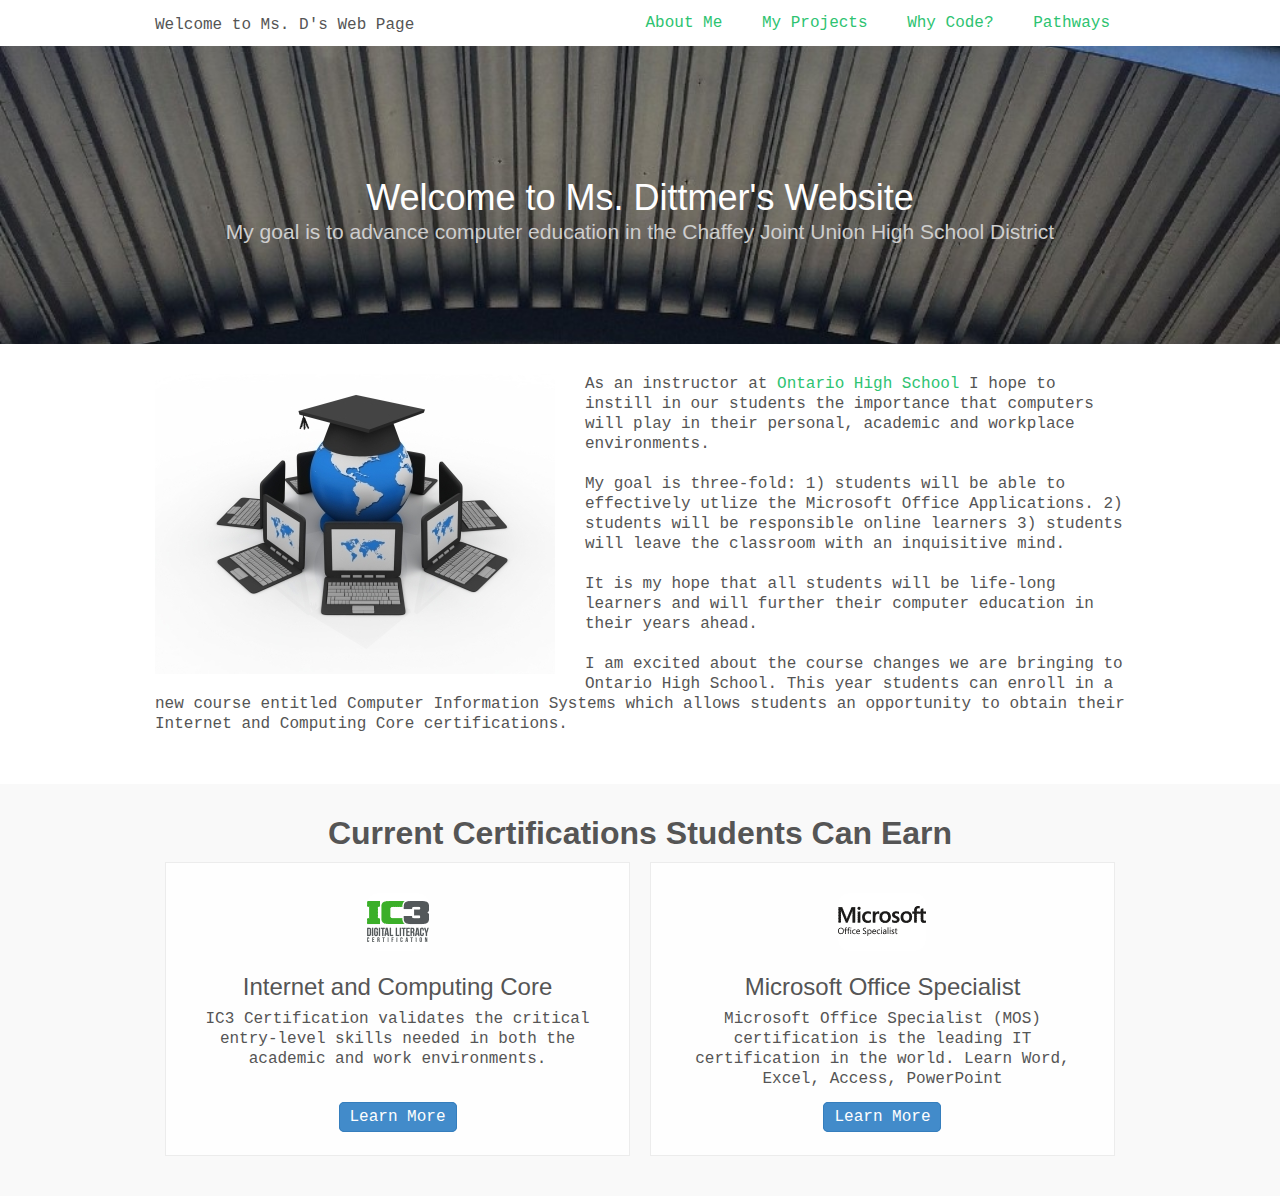
<file: index.html>
<!DOCTYPE html>
<html lang="en">
<head>
	<meta charset="UTF-8">
	<title>OHS Instructor-Coding Website</title>
	<link href="CSS/reset.css" rel="stylesheet">
	<link href="CSS/style.css" rel="stylesheet">
</head>
<body>
	<header>
		<div class="container clearfix">
			<p id="header-title">Welcome to Ms. D's Web Page</p>
			<ul id="header-nav">
				<li>
					<a href="#">About Me</a>
				</li>
				<li>
					<a href="#">My Projects</a>
				</li>
				<li>
					<a href="#">Why Code?</a>
				</li>
				<li>
					<a href="#">Pathways</a>
				</li>
			</ul>
		</div>
	</header>

	<section id="top">
		<h1><span class="skinny">Welcome to Ms. Dittmer's Website</span></h1>
		<h2>My goal is to advance computer education in the Chaffey Joint Union High School District</h2>
	</section>

	<section>


		<div class="container">
			<img id="ryan-image" src="images/computerimage.jpg" alt="Computers">
			<p>As an instructor at <a href="http://ohs-cjuhsd-ca.schoolloop.com" target="_blank">Ontario High 			School</a> I hope to instill in our students the importance that computers will play in their 			personal, academic and workplace environments. </p>

			<p>My goal is three-fold: 1) students will be able to effectively utlize the Microsoft 			Office Applications. 2) students will be responsible online learners 3) students will leave 			the classroom with an inquisitive mind.</p>

			<p>It is my hope that all students will be life-long learners and will further their computer 			education in their years ahead.</p>

			<p>I am excited about the course changes we are bringing to Ontario High School.  This year 			students can enroll in a new course entitled Computer Information Systems which allows students  			an opportunity to obtain their Internet and Computing Core certifications.</p>
		</div>
	</section>

	<section id="bottom">
		<div class="container">
			<h2>Current Certifications Students Can Earn</h2>
			<div class="row">	
				<div class="one-half">
					<img src="images/home-logo-IC3-1.gif" alt="IC3 Logo">
					<h3>Internet and Computing Core</h3>
					<p>IC3 Certification validates the critical entry-level skills needed in both the academic and work environments. </p>
					<a class="btn" href="http://www.certiport.com/Portal/desktopdefault.aspx?tabid=664&roleid=101   " target="_blank">Learn More</a>
				</div><!--
				--><div class="one-half">
					<img src="images/home-logo-mos-1.gif" alt="MOS Logo">
					<h3>Microsoft Office Specialist</h3>
					<p>Microsoft Office Specialist (MOS) certification is the leading IT certification in the world.  Learn Word, Excel, Access, PowerPoint</p>
					<a class="btn" href="http://www.certiport.com/Portal/desktopdefault t
.aspx?tabid=664&roleid=101" target="_blank">Learn More</a>
				</div>
			</div>
		</div>
	</section>
	
</body>
</html>
</file>
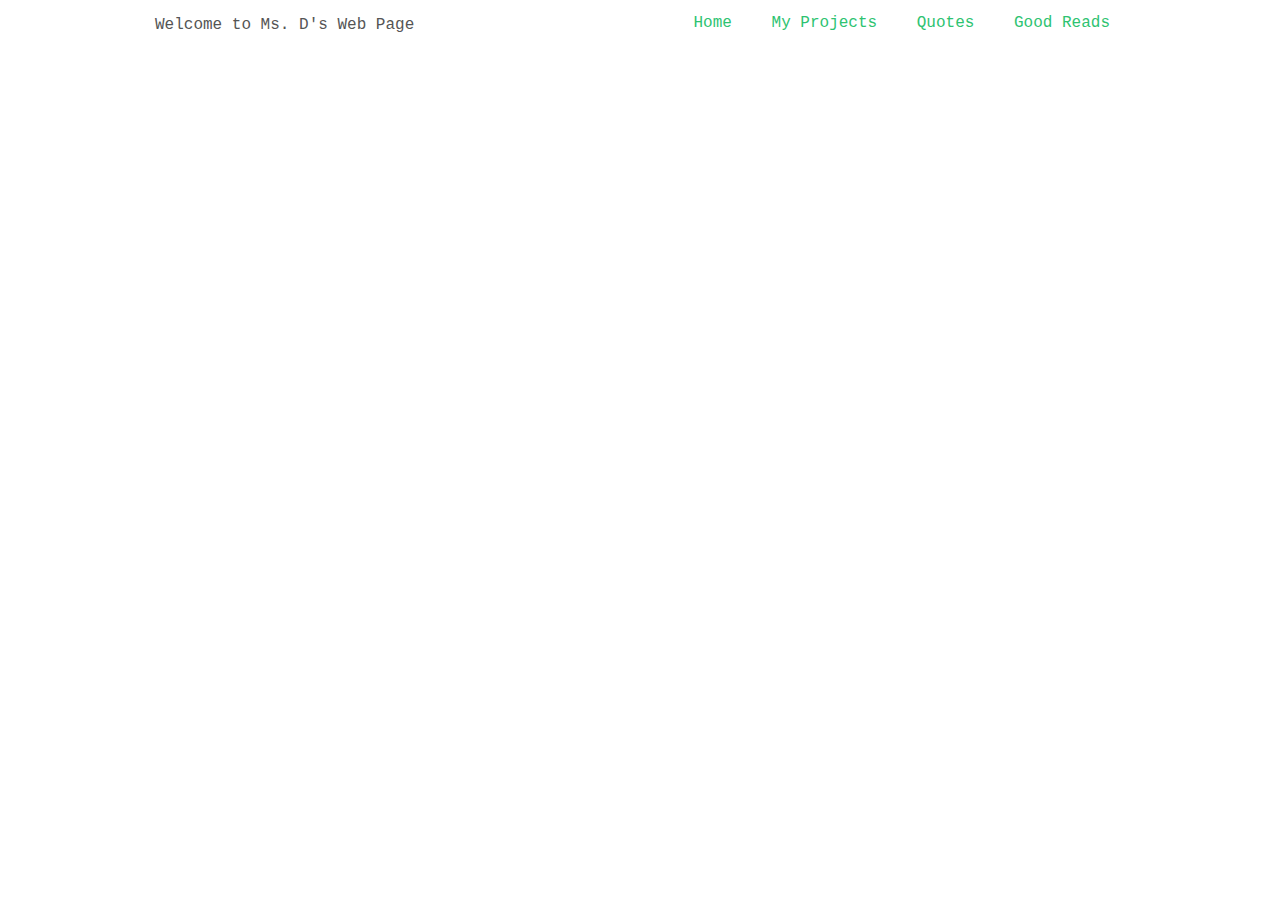
<file: projects.html>
<!DOCTYPE html>
<html lang="en">
<head>
    <meta charset="UTF-8">
    <title>Projects</title>
    <link href="CSS/reset.css" rel="stylesheet">
    <link href="CSS/style.css" rel="stylesheet">

</head>
<body>


    <header>
        <div class="container clearfix">
            <p id="header-title">Welcome to Ms. D's Web Page</p>
            <ul id="header-nav">
                <li>
                    <a href="#">Home</a>
                </li>
                <li>
                    <a href="#">My Projects</a>
                </li>
                <li>
                    <a href="#">Quotes</a>
                </li>
                <li>
                    <a href="#">Good Reads</a>
                </li>
            </ul>
        </div>
    </header>

</body>
</html>
</file>
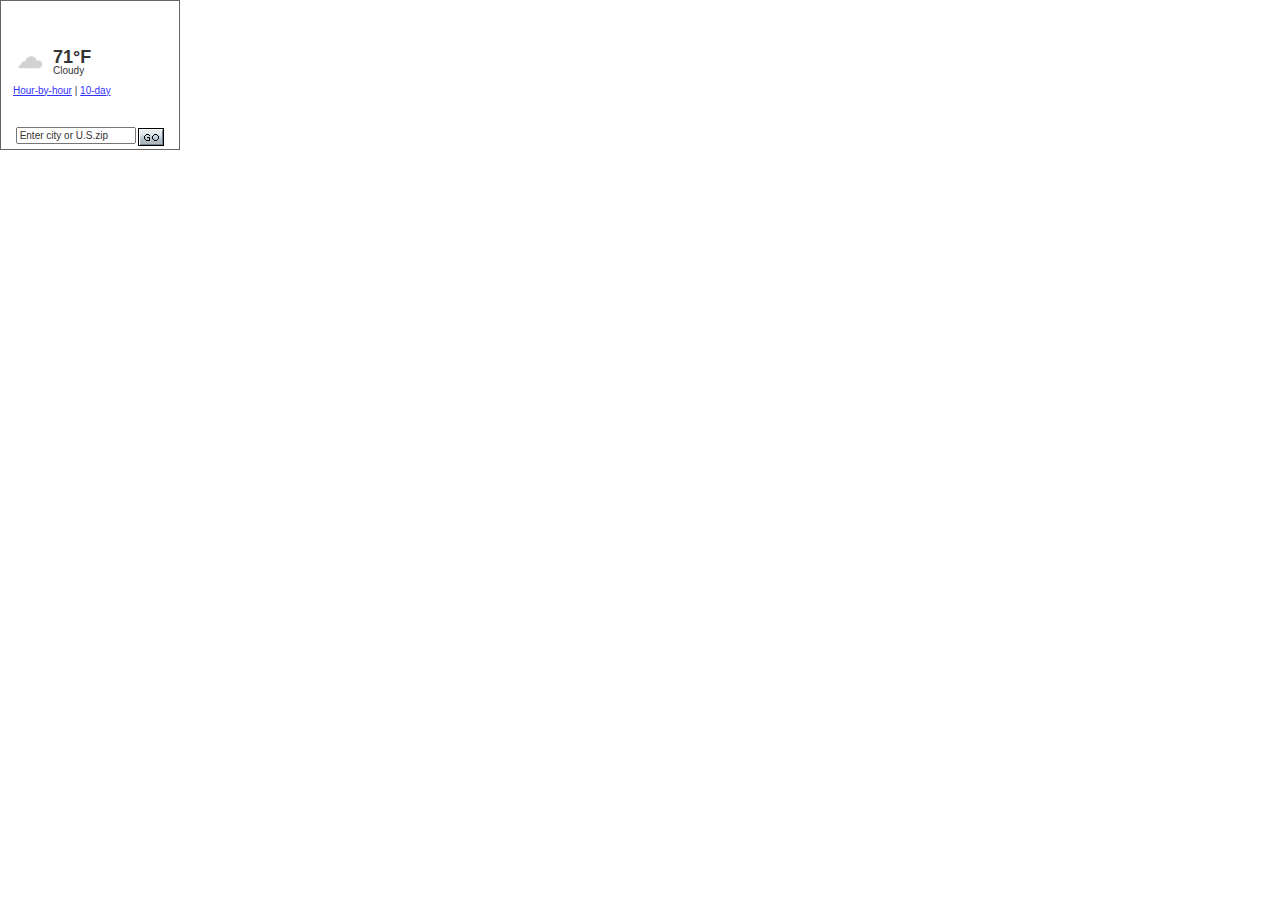
<file: images/ohslogo2_files/91762.html>
<!-- saved from url=(0238)http://wow.weather.com/weather/wow/rebuildmodule/91762?config=SZ=180x150*WX=FHW*LNK=SSNL*UNT=F*BGI=clouds*MAP=null|null*DN=cjuhsd-ca.schoolloop.com*TIER=0*PID=1274441681*MD5=354718bdcaed709f0a6e8d92e136c7c2&proto=http:&target=wx_module_29 -->
<html><head><meta http-equiv="Content-Type" content="text/html; charset=windows-1252"><style type="text/css">
table, tr, td, p, div {line-height:1em;font-size:11px;border:none;background:none;}
</style>
<link href="wow_iframe.css" type="text/css" rel="stylesheet" id="wx_wow_css">
     <script>  function homeLink (locid){  window.location = 'http://wowweb.weather.com/weather/local/'+locid;  }  var intImage = 2; var tabs = new Array();tabs[tabs.length] = 'tab1';tabs[tabs.length] = 'tab2'; function selectTab(tab) {for( index = 0; index < tabs.length; index++ ) { 	var img = document.getElementById(tabs[index]); 	if( (index + 1) == tab ) {		img.src = img.src.replace('Off', 'On');	} else {		img.src = img.src.replace('On', 'Off');	} if(tab==1) {    document.getElementById('tab4').style.border="#333333 solid";    document.getElementById('tab4').style.borderWidth="0px 0px 1px 0px";    document.getElementById('tab3').style.border="#CCCCCC solid";    document.getElementById('tab3').style.borderWidth="0px 0px 1px 0px";    if (document.getElementById) document.getElementById('maptab1').style.display = "block";    if (document.getElementById) document.getElementById('maptab2').style.display = "none"; } else if(tab==2) {    document.getElementById('tab4').style.border="#CCCCCC solid";    document.getElementById('tab4').style.borderWidth="0px 0px 1px 0px";    document.getElementById('tab3').style.border="#333333 solid";    document.getElementById('tab3').style.borderWidth="0px 0px 1px 0px";    if (document.getElementById) document.getElementById('maptab2').style.display = "block";    if (document.getElementById) document.getElementById('maptab1').style.display = "none"; }}} function doSearch(){ var wh = document.getElementById('wowzipcode').value; window.open("http://wowweb.weather.com/search/enhanced?what=Weather36HourBusinessTravelerCommand&config=SZ=180x150*WX=FHW*LNK=SSNL*UNT=F*BGI=clouds*MAP=null|null*DN=cjuhsd-ca.schoolloop.com*TIER=0*PID=1274441681*MD5=354718bdcaed709f0a6e8d92e136c7c2&par=WOWs0_1274441681&site=180x150&cm_ven=WOWs0&cm_cat=180x150&code=link&promo=searchbox&cm_ite=link&cm_pla=searchbox&where="+wh, "wownewwin"); return false;}  function hrefURL (url){  window.location = url;  }   </script> 
<script>
function addEvent(objObject, strEventName, fnHandler) {
       if (objObject.addEventListener)
       		objObject.addEventListener(strEventName, fnHandler, false);
       else if (objObject.attachEvent)
       		objObject.attachEvent("on" + strEventName, fnHandler);
}
</script>
     
    
    
      </head><body><div style="border:0px 0px 0px 0px;padding:0px 0px 0px 0px;margin: 0px 0px 0px 0px;position:relative; width:180px; height:150px;overflow:hidden;">
      <div id="wowoverlay"></div>
      <form name="searchform" action="http://wow.weather.com/weather/wow/rebuildmodule/91762?" onsubmit="return doSearch()">
      <table align="left" class="wowfill" bgcolor="#FFFFFF" cellpadding="0" cellspacing="0" style="background-image: url(http://imawow.weather.com/web/wow/180x150/clouds.jpg);background-repeat: no-repeat;background-position:top;border:#666666 solid; border-width:1px 1px 1px 1px;border-collapse: separate;" width="180" height="150">
       <tbody><tr>
    	<td height="25">
    	 <table align="left" cellpadding="0" cellspacing="0" border="0">
    	  <tbody><tr>
  	   <td height="25" valign="middle" align="left" style="padding: 0px 5px 0px 5px;"><a href="http://wowweb.weather.com/weather/local/91762?config=SZ=180x150*WX=FHW*LNK=SSNL*UNT=F*BGI=clouds*MAP=null|null*DN=cjuhsd-ca.schoolloop.com*TIER=0*PID=1274441681*MD5=354718bdcaed709f0a6e8d92e136c7c2&par=WOWs0_1274441681&site=180x150&cm_ven=WOWs0&cm_cat=180x150&code=link&promo=cityName&cm_ite=link&cm_pla=cityName" class="wowwhtLink10" style="font-family:Verdana;font-size:10px;font-weight:bold;color:#FFFFFF;text-decoration:underline;" target="wownewwin">Ontario, CA</a></td>
          </tr>
    	 </tbody></table>	
    	</td>
       </tr> 
       <tr>
        <td align="left" height="75" valign="top" style="padding: 0px 5px 0px 7px;"><!-- left side wx icon-->
         <table width="100%" height="10" border="0" cellpadding="0" cellspacing="0">
             
    	  <tbody><tr>
    	   <td valign="top"><img src="blank.gif" width="1" height="10" border="0"></td>
    	  </tr> 
    		 
    	 </tbody></table>	
    	 <table width="100%" height="60" border="0" cellpadding="0" cellspacing="0">
      	  <tbody><tr>
         <td width="31" valign="middle" style="padding: 0px 0px 0px 7px;"><a href="http://wowweb.weather.com/weather/local/91762?config=SZ=180x150*WX=FHW*LNK=SSNL*UNT=F*BGI=clouds*MAP=null|null*DN=cjuhsd-ca.schoolloop.com*TIER=0*PID=1274441681*MD5=354718bdcaed709f0a6e8d92e136c7c2&par=WOWs0_1274441681&site=180x150&cm_ven=WOWs0&cm_cat=180x150&code=cc&promo=cc-icon&cm_ite=cc&cm_pla=cc-icon" target="wownewwin"><img src="26.gif" width="31" height="31" border="0"></a></td>
           <td width="100%" valign="middle" style="padding: 0px 0px 0px 7px;">
       	   <div id="" style="cursor: pointer;">
            <table width="80" border="0" cellpadding="0" cellspacing="0">
             <tbody><tr>
  	      <td valign="top" class="wowhiTempSev"><a style="text-decoration:none;" href="http://wowweb.weather.com/weather/local/91762?config=SZ=180x150*WX=FHW*LNK=SSNL*UNT=F*BGI=clouds*MAP=null|null*DN=cjuhsd-ca.schoolloop.com*TIER=0*PID=1274441681*MD5=354718bdcaed709f0a6e8d92e136c7c2&par=WOWs0_1274441681&site=180x150&cm_ven=WOWs0&cm_cat=180x150&code=cc&promo=cc-text&cm_ite=cc&cm_pla=cc-text" target="wownewwin"><div class="wowtempText" style="font-family:Arial;font-size:18px;font-weight:bold;color:#333333;text-decoration:none;"><b>71�F</b></div><div class="wowwxPhraseSm" valign="top" align="left" style="font-family:Arial;font-size:10px;font-weight:normal;color:#333333;text-decoration:none;">Cloudy</div></a></td>
             </tr>
            </tbody></table>
    	    </div></td> 
    	  </tr>
    	  <tr>
           <td colspan="2" valign="top">
            <table border="0" cellpadding="0" cellspacing="0">
             <tbody><tr>
 	      <td valign="top" style="padding: 2px 0px 0px 5px;" class="wowwxLink10" align="left"><a href="http://wowweb.weather.com/weather/hourbyhour/91762?config=SZ=180x150*WX=FHW*LNK=SSNL*UNT=F*BGI=clouds*MAP=null|null*DN=cjuhsd-ca.schoolloop.com*TIER=0*PID=1274441681*MD5=354718bdcaed709f0a6e8d92e136c7c2&par=WOWs0_1274441681&site=180x150&cm_ven=WOWs0&cm_cat=180x150&code=link&promo=hrbyhr&cm_ite=link&cm_pla=hrbyhr" style="font-family:Arial;font-size:10px;font-weight:regular;color:#3333FF;text-decoration:underline;" target="wownewwin">Hour-by-hour</a><font color="#333333"> | </font><a href="http://wowweb.weather.com/weather/tenday/91762?config=SZ=180x150*WX=FHW*LNK=SSNL*UNT=F*BGI=clouds*MAP=null|null*DN=cjuhsd-ca.schoolloop.com*TIER=0*PID=1274441681*MD5=354718bdcaed709f0a6e8d92e136c7c2&par=WOWs0_1274441681&site=180x150&cm_ven=WOWs0&cm_cat=180x150&code=link&promo=10day&cm_ite=link&cm_pla=10day" style="font-family:Arial;font-size:10px;font-weight:regular;color:#3333FF;text-decoration:underline;" target="wownewwin">10-day</a></td>
             </tr>
            </tbody></table>
           </td>
          </tr>   
         </tbody></table>
        </td>	
       </tr>
       <tr>
        <td height="25" align="center" valign="middle" style="padding: 5px 0px 0px 0px;"><input type="TEXT" style="width:120px;" id="wowzipcode" value="Enter city or U.S.zip" class="wowwxFade" onfocus="this.value=&#39;&#39;">&nbsp;<input type="IMAGE" src="go_search.gif" width="26" height="18" border="0" align="ABSMIDDLE" alt="GO" onclick="return doSearch()">
        	
        <div style="background-image: url(http://x.weather.com/wow/17?cb=0.06883537704219944&amp;config=SZ=180x150*WX=FHW*LNK=SSNL*UNT=F*BGI=clouds*MAP=null|null*DN=cjuhsd-ca.schoolloop.com*TIER=0*PID=1274441681*MD5=354718bdcaed709f0a6e8d92e136c7c2&amp;TIER=0);background-repeat: no-repeat;"></div>
        </td>
       </tr>
      </tbody></table></form>
   <div style="position: absolute;left:128px;top:79px;width: 52px; height:44px;cursor:pointer;oveflow:hidden;"><a href="http://wowweb.weather.com/?config=SZ=180x150*WX=FHW*LNK=SSNL*UNT=F*BGI=clouds*MAP=null|null*DN=cjuhsd-ca.schoolloop.com*TIER=0*PID=1274441681*MD5=354718bdcaed709f0a6e8d92e136c7c2&par=WOWs0_1274441681&site=180x150&cm_ven=WOWs0&cm_cat=180x150&code=brand&promo=logo&cm_ite=brand&cm_pla=logo" target="wownewwin"><img src="BabyinvisBtn.gif" width="52" height="44" border="0"></a></div>
      </div>
        
    
</body></html>
</file>
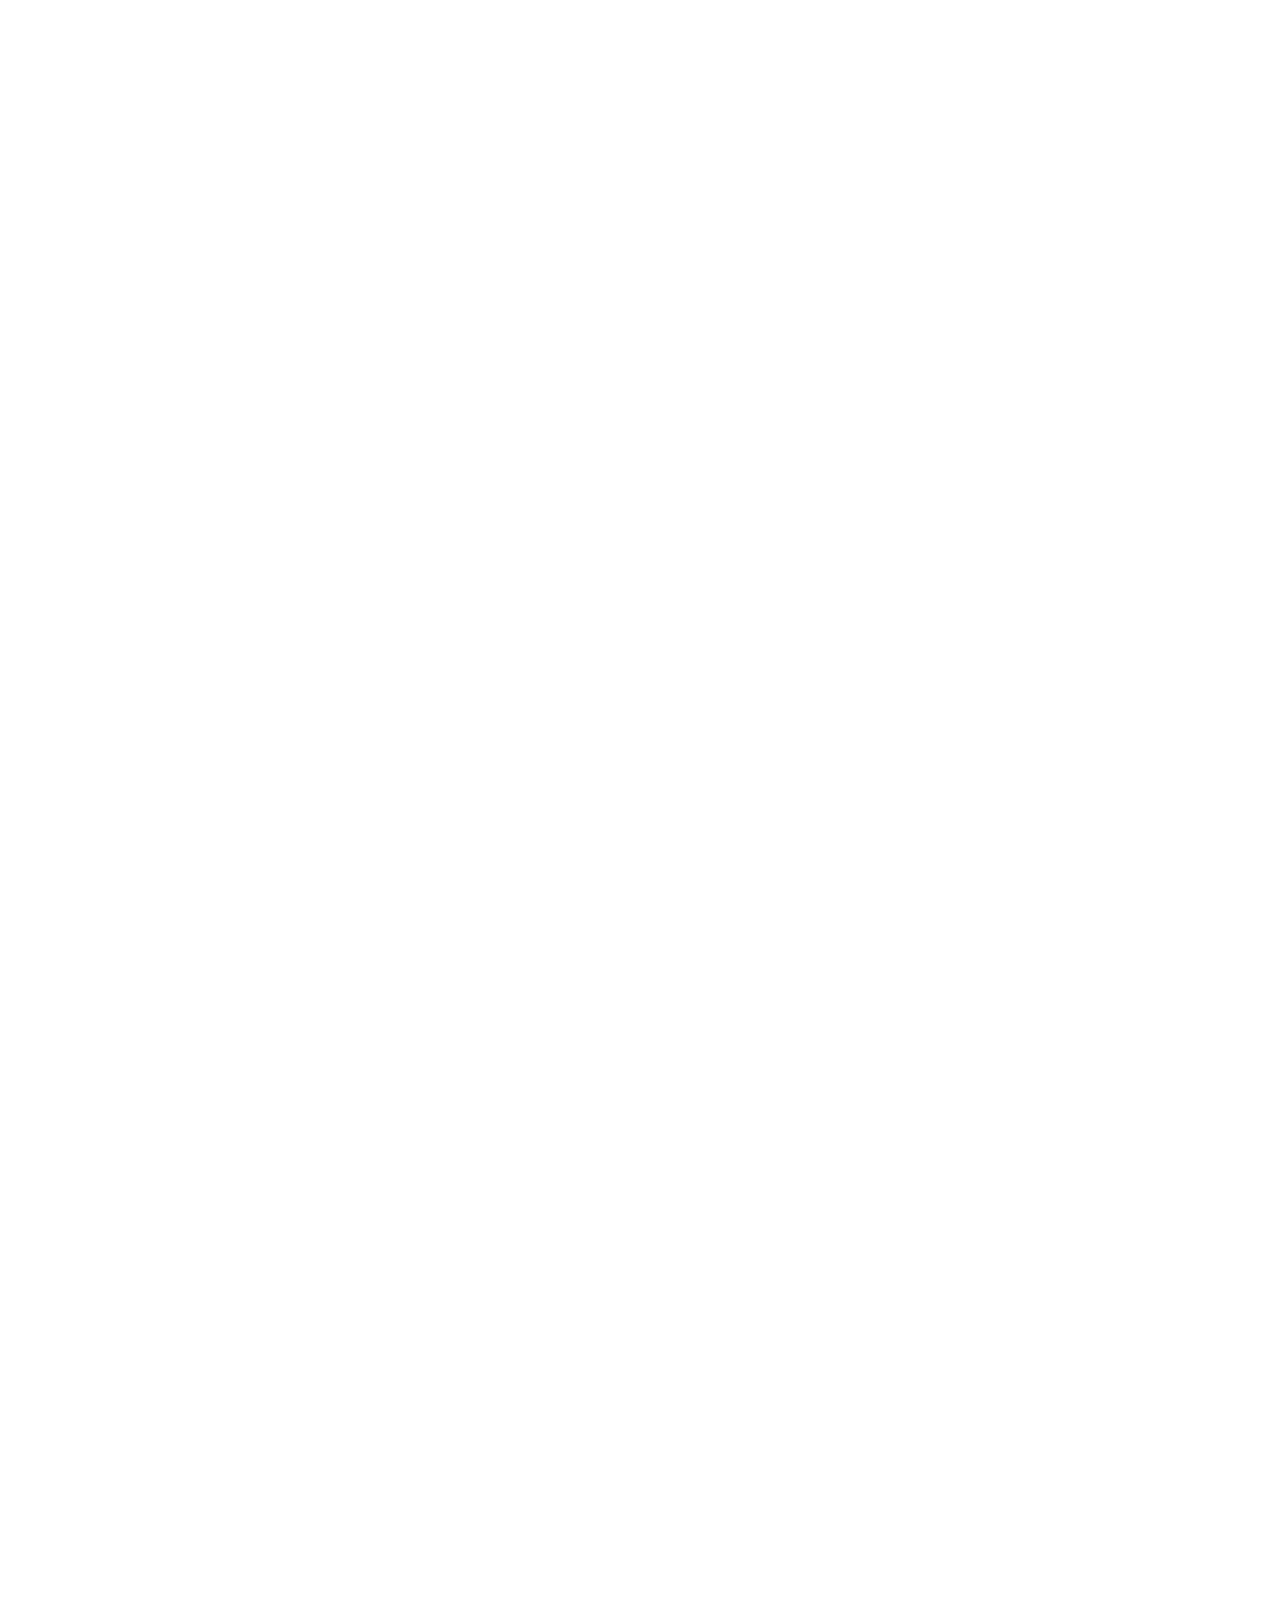
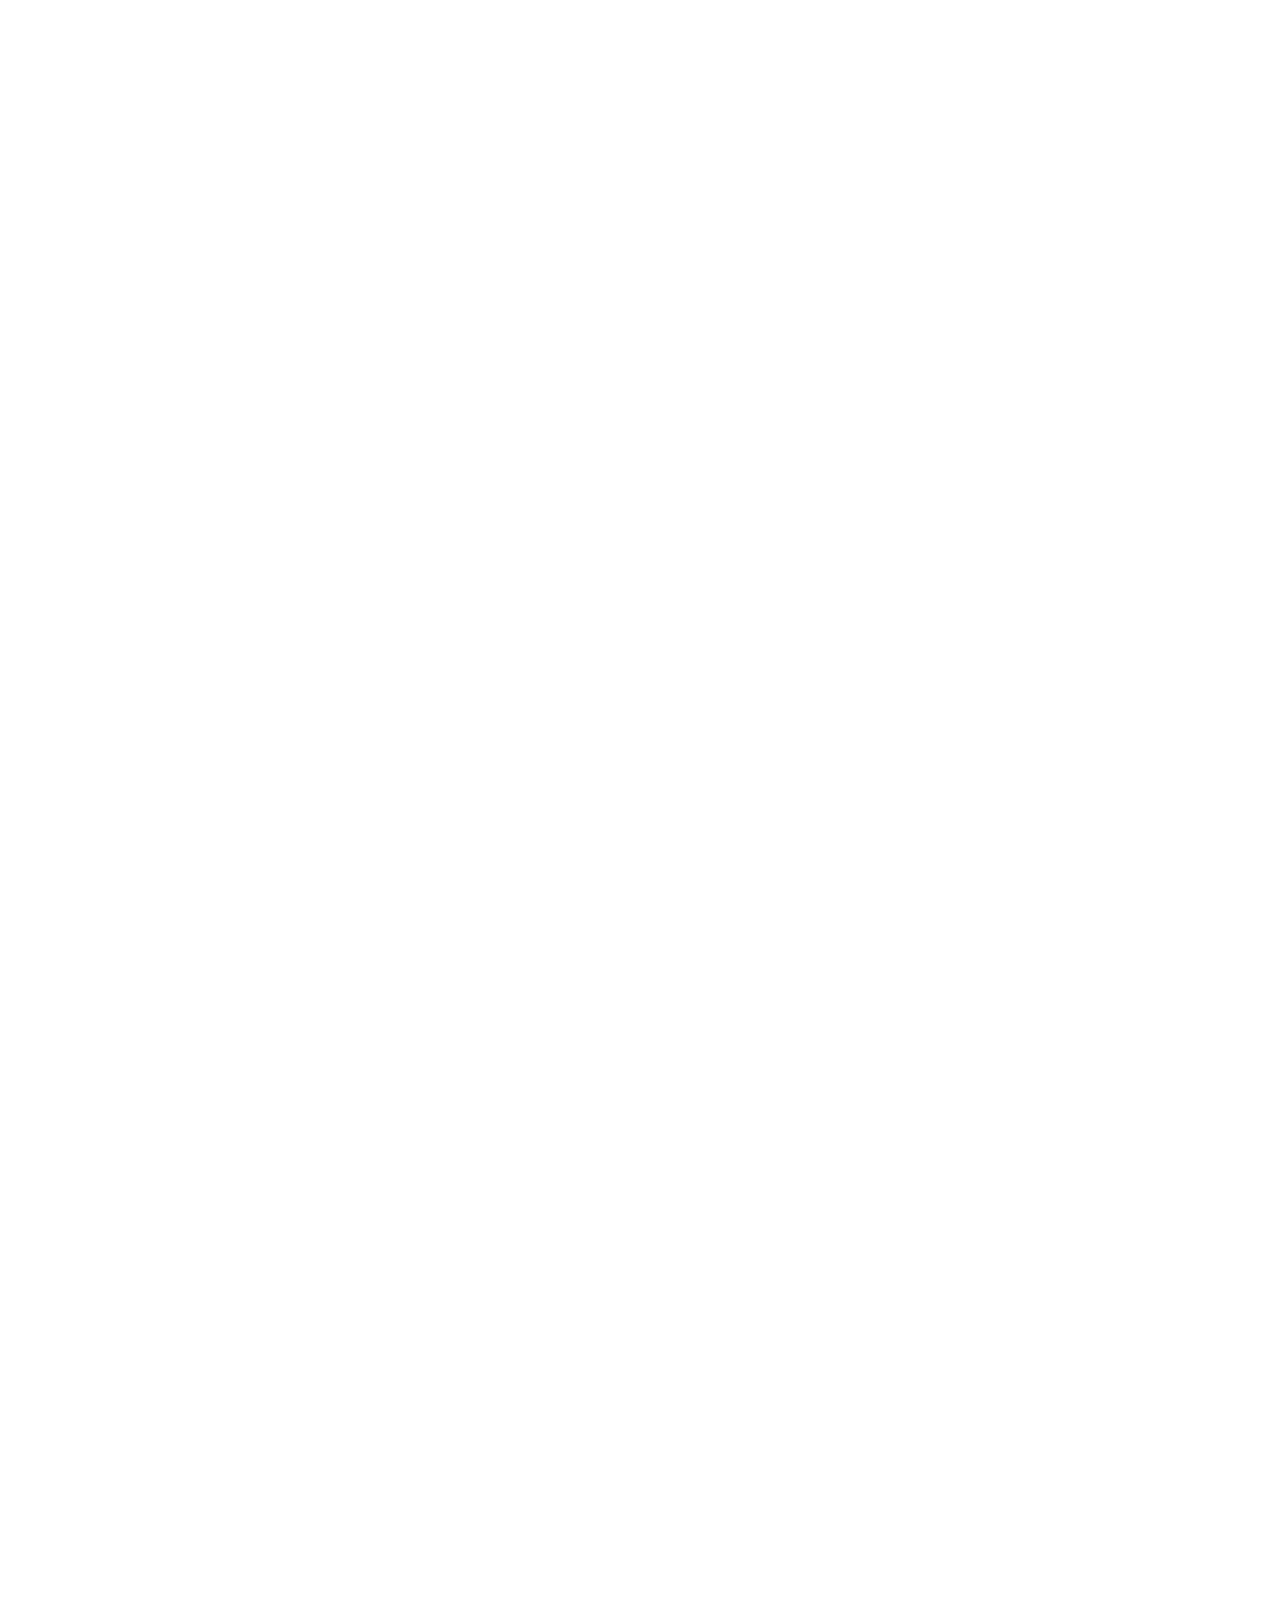
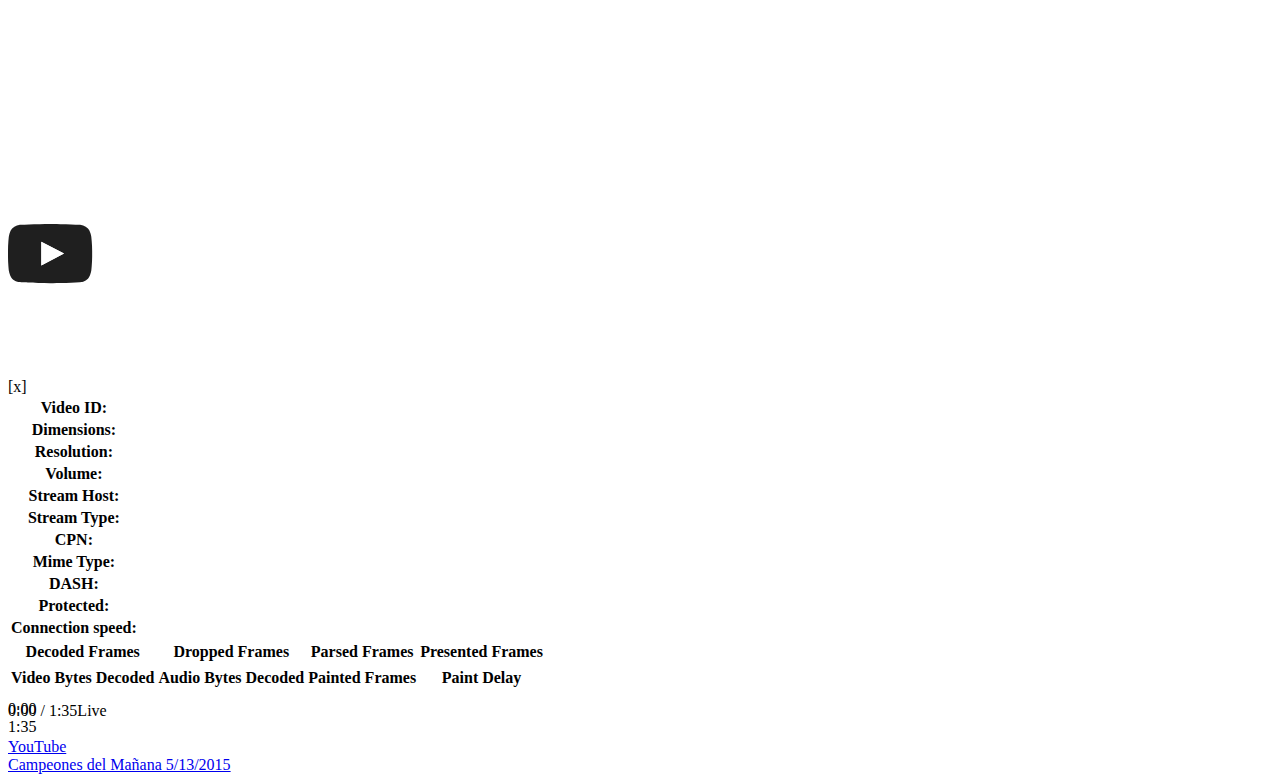
<file: images/ohslogo2_files/tisqUMx_2Bk.html>
<!DOCTYPE html>
<!-- saved from url=(0047)https://www.youtube.com/embed/tisqUMx_2Bk?rel=0 -->
<html lang="en" dir="ltr" data-cast-api-enabled="true"><head><meta http-equiv="Content-Type" content="text/html; charset=UTF-8"><script id="js-3360258471" src="fR9TmvwrZy-5Jl6bVsuUGFopzAAsevGIrVD-AGTn4OQ.js" data-loaded="true"></script><title>Campeones del Mañana 5/13/2015 - YouTube</title><style name="www-roboto">@font-face{font-family:'Roboto';font-style:normal;font-weight:400;src:url(//fonts.gstatic.com/s/roboto/v15/ek4gzZ-GeXAPcSbHtCeQI_esZW2xOQ-xsNqO47m55DA.woff2)format('woff2');unicode-range:U+0460-052F,U+20B4,U+2DE0-2DFF,U+A640-A69F;}@font-face{font-family:'Roboto';font-style:normal;font-weight:400;src:url(//fonts.gstatic.com/s/roboto/v15/mErvLBYg_cXG3rLvUsKT_fesZW2xOQ-xsNqO47m55DA.woff2)format('woff2');unicode-range:U+0400-045F,U+0490-0491,U+04B0-04B1,U+2116;}@font-face{font-family:'Roboto';font-style:normal;font-weight:400;src:url(//fonts.gstatic.com/s/roboto/v15/-2n2p-_Y08sg57CNWQfKNvesZW2xOQ-xsNqO47m55DA.woff2)format('woff2');unicode-range:U+1F00-1FFF;}@font-face{font-family:'Roboto';font-style:normal;font-weight:400;src:url(//fonts.gstatic.com/s/roboto/v15/u0TOpm082MNkS5K0Q4rhqvesZW2xOQ-xsNqO47m55DA.woff2)format('woff2');unicode-range:U+0370-03FF;}@font-face{font-family:'Roboto';font-style:normal;font-weight:400;src:url(//fonts.gstatic.com/s/roboto/v15/NdF9MtnOpLzo-noMoG0miPesZW2xOQ-xsNqO47m55DA.woff2)format('woff2');unicode-range:U+0102-0103,U+1EA0-1EF1,U+20AB;}@font-face{font-family:'Roboto';font-style:normal;font-weight:400;src:url(//fonts.gstatic.com/s/roboto/v15/Fcx7Wwv8OzT71A3E1XOAjvesZW2xOQ-xsNqO47m55DA.woff2)format('woff2');unicode-range:U+0100-024F,U+1E00-1EFF,U+20A0-20AB,U+20AD-20CF,U+2C60-2C7F,U+A720-A7FF;}@font-face{font-family:'Roboto';font-style:normal;font-weight:400;src:url(//fonts.gstatic.com/s/roboto/v15/CWB0XYA8bzo0kSThX0UTuA.woff2)format('woff2');unicode-range:U+0000-00FF,U+0131,U+0152-0153,U+02C6,U+02DA,U+02DC,U+2000-206F,U+2074,U+20AC,U+2212,U+2215,U+E0FF,U+EFFD,U+F000;}@font-face{font-family:'Roboto';font-style:italic;font-weight:400;src:url(//fonts.gstatic.com/s/roboto/v15/WxrXJa0C3KdtC7lMafG4dRTbgVql8nDJpwnrE27mub0.woff2)format('woff2');unicode-range:U+0460-052F,U+20B4,U+2DE0-2DFF,U+A640-A69F;}@font-face{font-family:'Roboto';font-style:italic;font-weight:400;src:url(//fonts.gstatic.com/s/roboto/v15/OpXUqTo0UgQQhGj_SFdLWBTbgVql8nDJpwnrE27mub0.woff2)format('woff2');unicode-range:U+0400-045F,U+0490-0491,U+04B0-04B1,U+2116;}@font-face{font-family:'Roboto';font-style:italic;font-weight:400;src:url(//fonts.gstatic.com/s/roboto/v15/1hZf02POANh32k2VkgEoUBTbgVql8nDJpwnrE27mub0.woff2)format('woff2');unicode-range:U+1F00-1FFF;}@font-face{font-family:'Roboto';font-style:italic;font-weight:400;src:url(//fonts.gstatic.com/s/roboto/v15/cDKhRaXnQTOVbaoxwdOr9xTbgVql8nDJpwnrE27mub0.woff2)format('woff2');unicode-range:U+0370-03FF;}@font-face{font-family:'Roboto';font-style:italic;font-weight:400;src:url(//fonts.gstatic.com/s/roboto/v15/K23cxWVTrIFD6DJsEVi07RTbgVql8nDJpwnrE27mub0.woff2)format('woff2');unicode-range:U+0102-0103,U+1EA0-1EF1,U+20AB;}@font-face{font-family:'Roboto';font-style:italic;font-weight:400;src:url(//fonts.gstatic.com/s/roboto/v15/vSzulfKSK0LLjjfeaxcREhTbgVql8nDJpwnrE27mub0.woff2)format('woff2');unicode-range:U+0100-024F,U+1E00-1EFF,U+20A0-20AB,U+20AD-20CF,U+2C60-2C7F,U+A720-A7FF;}@font-face{font-family:'Roboto';font-style:italic;font-weight:400;src:url(//fonts.gstatic.com/s/roboto/v15/vPcynSL0qHq_6dX7lKVByfesZW2xOQ-xsNqO47m55DA.woff2)format('woff2');unicode-range:U+0000-00FF,U+0131,U+0152-0153,U+02C6,U+02DA,U+02DC,U+2000-206F,U+2074,U+20AC,U+2212,U+2215,U+E0FF,U+EFFD,U+F000;}@font-face{font-family:'Roboto';font-style:normal;font-weight:700;src:url(//fonts.gstatic.com/s/roboto/v15/ZLqKeelYbATG60EpZBSDyxJtnKITppOI_IvcXXDNrsc.woff2)format('woff2');unicode-range:U+0460-052F,U+20B4,U+2DE0-2DFF,U+A640-A69F;}@font-face{font-family:'Roboto';font-style:normal;font-weight:700;src:url(//fonts.gstatic.com/s/roboto/v15/oHi30kwQWvpCWqAhzHcCSBJtnKITppOI_IvcXXDNrsc.woff2)format('woff2');unicode-range:U+0400-045F,U+0490-0491,U+04B0-04B1,U+2116;}@font-face{font-family:'Roboto';font-style:normal;font-weight:700;src:url(//fonts.gstatic.com/s/roboto/v15/rGvHdJnr2l75qb0YND9NyBJtnKITppOI_IvcXXDNrsc.woff2)format('woff2');unicode-range:U+1F00-1FFF;}@font-face{font-family:'Roboto';font-style:normal;font-weight:700;src:url(//fonts.gstatic.com/s/roboto/v15/mx9Uck6uB63VIKFYnEMXrRJtnKITppOI_IvcXXDNrsc.woff2)format('woff2');unicode-range:U+0370-03FF;}@font-face{font-family:'Roboto';font-style:normal;font-weight:700;src:url(//fonts.gstatic.com/s/roboto/v15/mbmhprMH69Zi6eEPBYVFhRJtnKITppOI_IvcXXDNrsc.woff2)format('woff2');unicode-range:U+0102-0103,U+1EA0-1EF1,U+20AB;}@font-face{font-family:'Roboto';font-style:normal;font-weight:700;src:url(//fonts.gstatic.com/s/roboto/v15/oOeFwZNlrTefzLYmlVV1UBJtnKITppOI_IvcXXDNrsc.woff2)format('woff2');unicode-range:U+0100-024F,U+1E00-1EFF,U+20A0-20AB,U+20AD-20CF,U+2C60-2C7F,U+A720-A7FF;}@font-face{font-family:'Roboto';font-style:normal;font-weight:700;src:url(//fonts.gstatic.com/s/roboto/v15/RxZJdnzeo3R5zSexge8UUVtXRa8TVwTICgirnJhmVJw.woff2)format('woff2');unicode-range:U+0000-00FF,U+0131,U+0152-0153,U+02C6,U+02DA,U+02DC,U+2000-206F,U+2074,U+20AC,U+2212,U+2215,U+E0FF,U+EFFD,U+F000;}@font-face{font-family:'Roboto';font-style:italic;font-weight:700;src:url(//fonts.gstatic.com/s/roboto/v15/OLffGBTaF0XFOW1gnuHF0TTOQ_MqJVwkKsUn0wKzc2I.woff2)format('woff2');unicode-range:U+0460-052F,U+20B4,U+2DE0-2DFF,U+A640-A69F;}@font-face{font-family:'Roboto';font-style:italic;font-weight:700;src:url(//fonts.gstatic.com/s/roboto/v15/OLffGBTaF0XFOW1gnuHF0TUj_cnvWIuuBMVgbX098Mw.woff2)format('woff2');unicode-range:U+0400-045F,U+0490-0491,U+04B0-04B1,U+2116;}@font-face{font-family:'Roboto';font-style:italic;font-weight:700;src:url(//fonts.gstatic.com/s/roboto/v15/OLffGBTaF0XFOW1gnuHF0UbcKLIaa1LC45dFaAfauRA.woff2)format('woff2');unicode-range:U+1F00-1FFF;}@font-face{font-family:'Roboto';font-style:italic;font-weight:700;src:url(//fonts.gstatic.com/s/roboto/v15/OLffGBTaF0XFOW1gnuHF0Wo_sUJ8uO4YLWRInS22T3Y.woff2)format('woff2');unicode-range:U+0370-03FF;}@font-face{font-family:'Roboto';font-style:italic;font-weight:700;src:url(//fonts.gstatic.com/s/roboto/v15/OLffGBTaF0XFOW1gnuHF0b6up8jxqWt8HVA3mDhkV_0.woff2)format('woff2');unicode-range:U+0102-0103,U+1EA0-1EF1,U+20AB;}@font-face{font-family:'Roboto';font-style:italic;font-weight:700;src:url(//fonts.gstatic.com/s/roboto/v15/OLffGBTaF0XFOW1gnuHF0SYE0-AqJ3nfInTTiDXDjU4.woff2)format('woff2');unicode-range:U+0100-024F,U+1E00-1EFF,U+20A0-20AB,U+20AD-20CF,U+2C60-2C7F,U+A720-A7FF;}@font-face{font-family:'Roboto';font-style:italic;font-weight:700;src:url(//fonts.gstatic.com/s/roboto/v15/OLffGBTaF0XFOW1gnuHF0Y4P5ICox8Kq3LLUNMylGO4.woff2)format('woff2');unicode-range:U+0000-00FF,U+0131,U+0152-0153,U+02C6,U+02DA,U+02DC,U+2000-206F,U+2074,U+20AC,U+2212,U+2215,U+E0FF,U+EFFD,U+F000;}</style><link rel="canonical" href="http://www.youtube.com/watch?v=tisqUMx_2Bk">  <link rel="stylesheet" href="https://s.ytimg.com/yts/cssbin/www-embed-player-webp-vfljM6xOO.css" name="www-embed-player">
<script>var ytcsi = {gt: function(n) {n = (n || '') + 'data_';return ytcsi[n] || (ytcsi[n] = {tick: {},span: {},info: {}});},tick: function(l, t, n) {ytcsi.gt(n).tick[l] = t || +new Date();},span: function(l, s, e, n) {ytcsi.gt(n).span[l] = (e ? e : +new Date()) - ytcsi.gt(n).tick[s];},setSpan: function(l, s, n) {ytcsi.gt(n).span[l] = s;},info: function(k, v, n) {ytcsi.gt(n).info[k] = v;},setStart: function(s, t, n) {ytcsi.info('yt_sts', s, n);ytcsi.tick('_start', t, n);}};(function(w, d) {ytcsi.perf = w.performance || w.mozPerformance ||w.msPerformance || w.webkitPerformance;ytcsi.setStart('dhs', ytcsi.perf ? ytcsi.perf.timing.responseStart : null);var isPrerender = (d.visibilityState || d.webkitVisibilityState) == 'prerender';var vName = d.webkitVisibilityState ? 'webkitvisibilitychange' : 'visibilitychange';if (isPrerender) {ytcsi.info('prerender', 1);var startTick = function() {ytcsi.setStart('dhs');d.removeEventListener(vName, startTick);};d.addEventListener(vName, startTick, false);}if (d.addEventListener) {d.addEventListener(vName, function() {ytcsi.tick('vc');}, false);}})(window, document);</script></head>


  <body id="" class="date-20150526 en_US ltr  exp-roboto   site-center-aligned site-as-giant-card  not-yt-legacy-css webkit webkit-537" dir="ltr">
<div id="player" class="full-frame" style="width: 100%; height: 100%;"><div class="html5-video-player el-embedded ytp-block-autohide autohide-controls-aspect autohide-controls-fullscreen autominimize-progress-bar-non-aspect cued-mode" tabindex="-1" id="player_uid_444553555_1" data-version="//s.ytimg.com/yts/jsbin/html5player-en_US-vflugm_Hi/html5player.js"><div class="html5-video-container"><video class="video-stream html5-main-video" style="width: 450px; height: 270px; left: 0px; top: -270px; transform: none;"></video><div class="html5-video-content" style="width: 450px; height: 270px; left: 0px; top: 0px;"></div><div class="html5-storyboard-framepreview" aria-hidden="true" style="display: none;"><img class="html5-storyboard-framepreview-img" src="[data-uri]"></div><canvas width="60" height="60" aria-hidden="true" class="html5-video-loader html5-center-overlay ytp-scalable-icon-grow" style="display: none; transform: scale(0.5);"></canvas><div class="ytp-thumbnail html5-stop-propagation" style="background-image: url(https://i.ytimg.com/vi_webp/tisqUMx_2Bk/sddefault.webp);"><div class="ytp-large-play-button html5-center-overlay ytp-scalable-icon-shrink" role="button" aria-label="Play" style="transform: scale(0.736111111111111);"><svg><path fill-rule="evenodd" clip-rule="evenodd" fill="#1F1F1F" class="ytp-large-play-button-svg" d="M84.15,26.4v6.35c0,2.833-0.15,5.967-0.45,9.4c-0.133,1.7-0.267,3.117-0.4,4.25l-0.15,0.95c-0.167,0.767-0.367,1.517-0.6,2.25c-0.667,2.367-1.533,4.083-2.6,5.15c-1.367,1.4-2.967,2.383-4.8,2.95c-0.633,0.2-1.316,0.333-2.05,0.4c-0.767,0.1-1.3,0.167-1.6,0.2c-4.9,0.367-11.283,0.617-19.15,0.75c-2.434,0.034-4.883,0.067-7.35,0.1h-2.95C38.417,59.117,34.5,59.067,30.3,59c-8.433-0.167-14.05-0.383-16.85-0.65c-0.067-0.033-0.667-0.117-1.8-0.25c-0.9-0.133-1.683-0.283-2.35-0.45c-2.066-0.533-3.783-1.5-5.15-2.9c-1.033-1.067-1.9-2.783-2.6-5.15C1.317,48.867,1.133,48.117,1,47.35L0.8,46.4c-0.133-1.133-0.267-2.55-0.4-4.25C0.133,38.717,0,35.583,0,32.75V26.4c0-2.833,0.133-5.95,0.4-9.35l0.4-4.25c0.167-0.966,0.417-2.05,0.75-3.25c0.7-2.333,1.567-4.033,2.6-5.1c1.367-1.434,2.967-2.434,4.8-3c0.633-0.167,1.333-0.3,2.1-0.4c0.4-0.066,0.917-0.133,1.55-0.2c4.9-0.333,11.283-0.567,19.15-0.7C35.65,0.05,39.083,0,42.05,0L45,0.05c2.467,0,4.933,0.034,7.4,0.1c7.833,0.133,14.2,0.367,19.1,0.7c0.3,0.033,0.833,0.1,1.6,0.2c0.733,0.1,1.417,0.233,2.05,0.4c1.833,0.566,3.434,1.566,4.8,3c1.066,1.066,1.933,2.767,2.6,5.1c0.367,1.2,0.617,2.284,0.75,3.25l0.4,4.25C84,20.45,84.15,23.567,84.15,26.4z M33.3,41.4L56,29.6L33.3,17.75V41.4z"></path><polygon fill-rule="evenodd" clip-rule="evenodd" fill="#FFFFFF" points="33.3,41.4 33.3,17.75 56,29.6"></polygon></svg></div></div><div class="html5-bezel html5-center-overlay" aria-hidden="true" style="display: none;"><div></div></div></div><div class="html5-video-info-panel"><span class="html5-video-info-panel-close" role="button" title="close">[x]</span><div class="html5-video-info-panel-content"><table class="html5-video-info-table"><tr><th>Video ID:</th><td></td></tr><tr><th>Dimensions:</th><td></td></tr><tr><th>Resolution:</th><td></td></tr><tr><th>Volume:</th><td></td></tr><tr><th>Stream Host:</th><td></td></tr><tr><th>Stream Type:</th><td></td></tr><tr><th>CPN:</th><td></td></tr><tr><th>Mime Type:</th><td></td></tr><tr><th>DASH:</th><td></td></tr><tr><th>Protected:</th><td></td></tr><tr><th>Connection speed:</th><td><span><span><span></span></span></span><span></span></td></tr></table><table class="html5-video-info-table html5-video-element-info-table"><tr><th>Decoded Frames</th><th>Dropped Frames</th><th>Parsed Frames</th><th>Presented Frames</th></tr><tr><td></td><td></td><td></td><td></td></tr><tr><th>Video Bytes Decoded</th><th>Audio Bytes Decoded</th><th>Painted Frames</th><th>Paint Delay</th></tr><tr><td></td><td></td><td></td><td></td></tr></table></div></div><div class="html5-video-controls"><div class="ytp-progress-bar-container" style="height: 8px;"><div class="html5-storyboard" aria-hidden="true" style="display: none;"><div class="html5-storyboard-filmstrip"></div><div class="html5-storyboard-lens"><img class="html5-storyboard-lens-thumbnail" src="[data-uri]"><div class="ytp-storyboard-lens-timestamp-wrapper"><span class="html5-storyboard-lens-timestamp"></span></div></div></div><div class="html5-progress-bar ytp-force-transform red" tabindex="6250" role="slider" aria-label="Seek slider" aria-valuemin="0" aria-valuemax="95" aria-valuenow="0" aria-valuetext="0:00 of 1:35" style="width: 450px;"><div class="ytp-progress-bar-padding"></div><div class="ytp-progress-list"><div class="ytp-unloaded-progress" style="left: 0%; transform: scaleX(1);"></div><div class="ytp-play-progress" style="left: 0%; transform: scaleX(0);"></div><div class="ytp-load-progress" style="left: 0%; transform: scaleX(0);"></div><div class="ytp-clip-start-exclude" style="width: 0%;"></div><div class="ytp-clip-end-exclude" style="left: 100%; width: 0%;"></div><div class="html5-ad-progress-list"></div><div class="ytp-marker-crenellation-list"></div><div class="ytp-marker-progress-list"></div></div><div class="ytp-scrubber-pull-indicator" style="left: 8px;"></div><div class="html5-scrubber-button" style="height: 6px; transform-origin: 0% 50% 0px; left: 8px;"></div></div><div class="ytp-bound-time-left">0:00</div><div class="ytp-bound-time-right">1:35</div><div class="ytp-clip-start html5-clip-marker yt-uix-tooltip" draggable="true" style="left: 0%;"></div><div class="ytp-clip-end html5-clip-marker yt-uix-tooltip" draggable="true" style="left: 100%;"></div><div class="ytp-progress-tooltip" aria-hidden="true" style="display: none;"><div class="ytp-progress-tooltip-thumbnail-container"><div class="ytp-progress-tooltip-thumbnail"></div></div><div class="ytp-progress-tooltip-text-container"><div class="ytp-progress-tooltip-text"></div></div><div class="ytp-progress-tooltip-timestamp-container"><div class="ytp-progress-tooltip-timestamp"></div></div><div class="ytp-progress-tooltip-arrow"></div></div></div><div class="html5-player-chrome"><div class="ytp-button ytp-button-prev" role="button" aria-label="Previous" tabindex="6000" aria-hidden="true" style="display: none;"></div><div class="ytp-button ytp-button-play" role="button" tabindex="6010" aria-label="Play"></div><div class="ytp-button ytp-button-next" role="button" aria-label="Next" tabindex="6020" aria-hidden="true" style="display: none;"></div><span class="ytp-volume-hover-area"><div class="ytp-volume-control"><div class="ytp-button ytp-button-volume" role="button" tabindex="6100" aria-label="mute toggle" data-value="max"></div><div class="ytp-volume-panel" role="slider" aria-valuemin="0" aria-valuemax="100" tabindex="6200" aria-valuenow="100" aria-valuetext="100% volume"><div class="ytp-volume-slider" draggable="true"><div class="ytp-volume-slider-foreground" style="left: 49px;"></div></div></div></div><div class="ytp-time-display html5-control" aria-hidden="true"><span class="ytp-time-current">0:00</span><span class="ytp-time-separator"> / </span><span class="ytp-time-duration">1:35</span><span class="ytp-time-live-badge">Live</span></div></span><div class="ytp-button ytp-button-airplay ytp-disabled" role="button" aria-label="AirPlay" aria-disabled="true" aria-hidden="true" style="display: none;"></div><div class="ytp-button ytp-button-fullscreen-enter" role="button" tabindex="6900" aria-label="Full screen" style="display: inline-block;"></div><div class="ytp-button ytp-size-toggle-large" role="button" aria-label="Theater mode" tabindex="6800" aria-hidden="true" style="display: none;"></div><div class="ytp-button ytp-button-watch-on-youtube" role="button" aria-label="Watch on YouTube.com" tabindex="6700"></div><div class="ytp-button ytp-settings-button" role="button" aria-label="Settings" tabindex="6600" aria-haspopup="true" id="settings_button"><div class=""></div></div><div class="ytp-button ytp-button-playlist" role="button" aria-label="Playlist" tabindex="6400"></div><div class="ytp-button ytp-button-watch-later" role="button" aria-label="Watch Later" tabindex="6300"></div></div><div class="ytp-menu-container" tabindex="-1" role="menu" aria-labelledby="settings_button" aria-hidden="true" style="display: none;"><div class="ytp-menu"><div class="ytp-menu-content"><div class="ytp-menu-row"><div class="ytp-menu-cell">Speed</div></div><div class="ytp-menu-row"><div class="ytp-menu-cell"><div class="ytp-drop-down" aria-label="Speed" style="min-width: 100px;"><div class="ytp-drop-down-menu" tabindex="-1" role="listbox" aria-hidden="true" style="display: none; bottom: -1px;"><div class="ytp-drop-down-menu-content"><div class="ytp-button ytp-drop-down-menu-button" role="option" aria-labelledby="ytp-menu-speed" aria-checked="false" tabindex="2300"><div class="ytp-drop-down-menu-button-check"></div>0.25</div><div class="ytp-button ytp-drop-down-menu-button" role="option" aria-labelledby="ytp-menu-speed" aria-checked="false" tabindex="2300"><div class="ytp-drop-down-menu-button-check"></div>0.5</div><div class="ytp-button ytp-drop-down-menu-button ytp-drop-down-menu-button-selected ytp-drop-down-menu-button-checked" role="option" aria-labelledby="ytp-menu-speed" aria-checked="true" tabindex="2300"><div class="ytp-drop-down-menu-button-check"></div>Normal</div><div class="ytp-button ytp-drop-down-menu-button" role="option" aria-labelledby="ytp-menu-speed" aria-checked="false" tabindex="2300"><div class="ytp-drop-down-menu-button-check"></div>1.25</div><div class="ytp-button ytp-drop-down-menu-button" role="option" aria-labelledby="ytp-menu-speed" aria-checked="false" tabindex="2300"><div class="ytp-drop-down-menu-button-check"></div>1.5</div><div class="ytp-button ytp-drop-down-menu-button" role="option" aria-checked="false" aria-labelledby="ytp-menu-speed" tabindex="2300"><div class="ytp-drop-down-menu-button-check"></div>2</div></div></div><div class="ytp-button ytp-drop-down-label" role="button" tabindex="2301"><div class="ytp-drop-down-label-content">Normal</div><div class="ytp-drop-down-arrow"></div></div></div></div></div></div></div></div></div><div class="ytp-clickguard"></div><div class="ytp-dialog-holder" aria-hidden="true" style="display: none;"></div><img class="html5-watermark ytp-scalable-icon-shrink" src="[data-uri]" alt="Watermark" aria-hidden="true" style="display: none; transform: scale(0.736111111111111);"><div class="html5-info-bar ytp-can-share"><div class="html5-title"><div class="html5-like-dislike-buttons hid"></div><div class="ytp-action-buttons"><div class="ytp-button ytp-button-share" role="button" aria-label="Share" tabindex="3400"></div><div class="ytp-button ytp-button-dislike" role="button" aria-label="Dislike" tabindex="3300" data-tooltip-below="1"></div><div class="ytp-button ytp-button-like" role="button" aria-label="Like" tabindex="3200" data-tooltip-below="1"></div></div><a class="html5-title-logo" tabindex="3550" aria-label="Watch on YouTube.com" data-tooltip="Watch on YouTube.com" data-tooltip-below="1" href="https://www.youtube.com/watch?v=tisqUMx_2Bk">YouTube</a><div class="html5-title-text-wrapper"><a class="html5-title-text" tabindex="3100" href="https://www.youtube.com/watch?v=tisqUMx_2Bk">Campeones del Mañana 5/13/2015</a></div></div></div></div></div><div id="player-unavailable" class="ytp-error hid"><div id="unavailable-submessage" class="ytp-error-content"></div></div>  <script src="www-embed-player.js" type="text/javascript" name="www-embed-player/www-embed-player"></script>
  <script src="html5player.js" type="text/javascript" name="html5player/html5player"></script>
<script>yt.setConfig({'EVENT_ID': "uNNkVcP4GNLD-wOfsoOwBw",'VIDEO_ID': "tisqUMx_2Bk",'ENABLE_CAST_API': true,'MDX_ENABLE_CASTV2': true,'POST_MESSAGE_ORIGIN': "*",'BG_P': "[base64]\/7eMbKKQqnfIBIzg0ul9MChK+qNE\/fwqvHr3qI6taUrnbf8RLqD2Cs3z4b52GuTgszx2P9sECTSo9XoVZv8jlXRDP0kdMjTkBtaUxZ4uE\/UfPGUt+dRn9knEDrMuhUuIHc9kgnRzbwhBIOIwGlmD994fgbK36bH9u8Giiz6TuAs3PLUE+DO\/[base64]\/PJOEQpBQO2m+stOiLZYccekNqf4RFSqMF0pD8njcwjgdn1UisQFnO4kSY\/gRV+ecehJ+xVwGObjh\/6KkRruvzQjwjcv3DNRl4UvDJiu7BzQ9mA0xLs1BZO4Mr2ja8YTintBM363VSbIOnOPnIs4lTDt\/[base64]\/VsESl5bubi8iFBj3zmqqhmVHgHQC6QJ6J3ry9\/FV3cOCq7SM\/K0fqZYtK4ZFNQw6BHmDdpR+7A8t9NSq8XfaquWgR2puV2Uy\/y5Yz2qI\/W0Pny2Xxlkh2CnhBmxscyJ3iaswlRWLWCg0dktQTkT\/1\/VoYY3\/6PLyL6wqeQ8lfS6ykn5LAjfigOwezAPAl8je2CSCaMC1hZ6qwLt9gTNGbok9nj2mAwv7NaiT7OQ2DLhTXgiakljhLo5G3kGoCgu3FGVaYDep4QBeP4OHUSYheMj7nuZHubdid6twLHRK\/1gHgisI8bpQivawdobWxqbRwJBuXqjqkaNn5VQgPrzgkLvVRohkpFcovhIs5uQP8GHwmFKlgi8oN0OrW836JzWO0IC7hXza8n0KL\/pQxFZaAUiqvM28qb5bHsfPqn26C2Y3fI5rKz\/0vRml2vcbtVmDnDID+2\/p5T0HJOtYhxBwj5ZxGErrCAalD9PuWZeEvV6yV6Ek3WW16YXPiR4L28hj\/jKiQs5njH6BY9YbOUTlCaku6+t4txa0eAJle1cvIMoFHVP4juWkrAbp5\/5M5Ma82XrDCk3Oj3GCjLEdDeyj\/vy1pvUIBcDTmBboT0blr89QTIvW1kdtQHQLQFD6vocs42+rYKpnZKAGBTDxTNb\/dT0Ii92dRpTo89M8KLQxi+88D5HXmScOqWxWTLd03UXeNYXnzMwZxXxt3jUrMjpiqElfJUZ+fLr2AwNY5D\/TtHWTY4QovBQc83J4WmVws3QQmhFCd9RjGJQ5Et+Phkqvicp\/HpIfUjve0GCBz6JtwvLPOEzE8E2VynGqjo\/C33YvjjmOWwSWz+I2z+7Kqq55Pg5sN36dVA7QHe737k42W0KFZGbwqmuGEWgIAbMyzbiMMl9wH9ezGvVBqdW0MWcGCQGCZ\/\/KHgIw0kkAlC8Qe\/qrpPF5XJmbwcFXl3kwwHynssrKTTiyBBKTt7BPFGJ8aAOpAeEUpUiQK7Hz4slZMZanGrJKt7GtwmBF1YT708p85fLkg65WcvP\/mbql0b3oMDno+4XCxJubQ6UFa6o9XwduAXG\/pzTOD62RwbqMtLBYOt2tlcM0L\/it+4dIEPJ8nPlDP9c6RQyqc41+jq0RTlKO7UhX\/+reIf63f1TDZLcm9C8ver\/E7xFxVd2Qkkee+TvUxfyiXs5u\/lz027gDtMLIoB+64qBytcX5v9tyYZZa5tV3olDCJ3FYu\/Zm34SK2Fv3cStpi3aJ2Pr71mbfEad5hB3RyjVN7swrAT90VxC7QOUXiLj6h6aG4DmtrtHntm0RSp7wjnT3q+7+RJVe+nqcejDSFDGZ3oFHWlzjhUM3srNhA0ZI3gNt6fHfjtsO4VvlkhHnLURSaR3o8CaxDrzCSSfbDG\/pw6Xw0kxFJyQiEueODcoY0\/VmAAAK2WFzZ8e8pdCy3SXxYvtpu5+c6OcEe6UPYvjQZbWrHdncz\/ki57b8JhH4XV\/e85t+bQAWlxK8B58bXfbmEyeMLszVgSbTl6bHz5OxOb6ifrDlKoR51nPreRtcLu\/ADPGuQwT9N54DgEkH9q1MrIoAL2p\/mBQbUxrffuNBG\/nWmXRIPZvfpujjA6q3nRLbVvYmKDm0gLMubVJp3xsJvunsaLtZmyk66HMLtXtsxMGZo0+W64lhM\/uzywBtXhflkLZmC1eWUsOcNs3Zdltiki68ltQiEz2HIrPmJz+Ej6sEDjrqQGadPFafed1zaNVEBZGydf\/HunRPhPhrkWLWa5ek01ZnMU9UgGHn38yBm3UJ3pCqBquCBVWE96GYHERWEyNpqJZ5w5AUdr2oEQ9KuPg514E9lBnLv3gzgIm+f4Nv79SOeMOx7x8VtYBpemSDJJgNszNQeSfjfvtxAzgA9pyt24QkB9Bb1P3GNvd1EEq1zZmQOousSC3qz4wPmbWkO1\/QS4gxxgEYnEMx4\/VXzbhKSKpUawXS\/i\/dViT6c8YPkcELytVuhjca28bT4lz18uuAFwzFiteuFbdCRQCy6vzD1jusvDd9FQGqI2r3u\/5pVecJghXVa9fwM4W3r6+ol+JtW5az4ZmszQg4748M7vpZlmDDVDBWI\/z6cd4JHB++I9zvSGAxQKDd3qg8gi9O4lY2apWFJha\/1pzHQADfmzQsKsS4gwsGSyrf8aP3FH1HFiVi7G20o4606eBbF7xst\/+WCjJDizScKCpzc\/RxwFqGK9UQRVrUr\/BMfiDJN7uFfzAIu5zCXKjx5HJd83gNwm6\/0KdmsBiMuPScG6wcHSH+Ow5rn5G4wFjBjFhBeFgVpSm+1Sct3sekA1M7+BcGFPNIQbDgERlHxmPM+P2DbbCiwNxPU\/BEH+M6qxEUyTxujnF0Iqk0eeipmG6fHusuYkpjxJJRU+ef0SzKxQu17\/J3WEQaaePFZf+i7kc3H\/4Uxu+1WOQztlYFLwGlTkrjpJWDNpRS\/ZYmK9gkXWCfrrm7AnWkFPikn31\/pi3jblgf\/7xbXxauMeiDyHsoTuVxLpLlhQxmOr4obGQYLGf5PtPQ8nFPPulsJ+wDogcyp\/pt8suT3fOtCQfKoO3UNx4W564G\/jii0w8XClrM62R5qlco24JpoNzpmF7MJKODsT36jCkpF2MXgf\/[base64]\/[base64]\/[base64]\/UBfQneFI5FIj\/+xvUZkdVModJKMPOHN1dF3L4ng3sVHvaqCphaYPZ+LZ\/PnyprzOQjan+uN7\/5law+iMsoC03ebJ4FX5PUiT\/Xud8ctw6hIwHmDMa9f8egxHvl7lITtVEQPqk6v17UyQEPFKsqflaSNC7\/Wtm1vFduOn5jS8uG6dmzAAr32a36MuJMjrAWa2xOI2Ov5U8A+mjyEqipSdc5Z5UY91MIaRZr6jjhIigfktHxxC+Ze7Zs3Sf3cZjPIco0BrhRqdR6Yw5yuVN7R3IznfUwRxcey1HgBpT+u9\/6008LtAsXccKOO1vrIpOFXPFH5TTEGfIMJCZ2QCIB1EbixCs\/wRi5viCGc\/ZqzvQy\/[base64]\/K+b\/[base64]\/A0Si5sWEaJMp6pWDnNBFaiNB1M82Km2PLmerBKE+LHYvg5qtFx8RSFT+RwB\/LJY75WTl5vDmR3bt3ByyK0\/mXxd+AY6rwy2RNnoxebGP0FoQ\/IClKqpbE81kwm+TQntX0d5By7raDQBkHfyz57iPkDB1But7swqK\/GRthkCCmE3JsmePeOYVHsMtzu7NkyeaASNokP72D55d725ve46LvBFYi0JWTEQ2GQjjhy2EqZA9QjN7oU7sAWayBrGPbgFMtDKRM4ukVnTeIvJh\/6jh+jFpDk5D6XYjFvSrphVohYYh0jQZhK7y9fysexCwcBmIHDZaX633REPigyeT2poJahnyPtch82sxaO1gCVwdd7qqKWsaQk39zExOnk5unWXcBbbXnZhL9DXwnACNVLTQz9\/Jq5D\/j4vF0evYsREDZvpxex+o\/[base64]\/zKFFfzIvT65O9AV0DKzxK1E9zViYyqL0uk1QeYvdVGdz68vIc6prOHMg53f0\/YvUKoETFUP891t3ITOWSA+Y9B9yvA+zSPZ4W\/2vti9IabMRrACTyAj9JXBvgGPR96aNs+N9WLOj6yYEXLq4hw9\/9qoEN9GT03TfbjDPVGRkrm9fxhiLXJoZiAA51c8n99TX8\/s\/HRw2\/DyGFm4tgTnsCf7ptLLYzjNa0vWH6ORwGjlg1aQgr3RNbSA9LXnhMWKoQnVuMoNjSjDav4rCzwRX4O\/5OfN9v\/gum5CMvc5aXak9hDJGYD66k4hsiKLTH+AZpMws\/P0MiXgbVVoDeI6pRovH8H+A3OAnxWFFxnhwAzO0NzkhtkMdZDckCiPUcYXEwp\/6Mfb4VZNmyimJrWl9D34CuKx72LMk0aRX2WLLA2gPNIPhJ4WkBhuNX595zzhPB2Nm50UQQ3EA+SQAaeKc1eu9YHCEtJfSW3H6epiNztBbAGJJ9q09cayLsWBbkUApfzTKAidk8ZVRhRMwLhsMfUpwxpeNKGpZ3CdsiBhSGCvVHexmFyc\/9vJsU4Hq04XGb++Owbu0RqjDGLOqrqs9+8jirv10B+\/OSXaCBw1ZFmvJPZOR\/7Y\/OqB\/HCcbwJw7bJwt1m6a\/HVmmANxhO9ErDx9oM4t800vFGPDvFTMaB8kVos5rwBOgiHqK74lAhEwYlLYZ3S0pyczp0lykUUfCXK9uTnX7KpDi9Rrw0dgHzUw8zRPQfEPkiFPSS4DEdVz+dWX1XORS96C0B5A2FmvSzQgYwkhlpqAunu782PVs4m93cXLAr86\/9tSbcm+ok\/bj\/J0yJDSEqTaNlcF\/9xDuHKiFSznk9Rbx87u92gIl94xl29eHC+7Fm5OgZxMdKj5y\/[base64]\/nnlvWKgnlRbpPaof3UsSPOBcDET7UIk+tHvMIBfoHdogyA7Cc38Qbwpann6geTiejrwzo4RjnZWc8X\/+JlQGhdBwcok3vr\/\/fPze9SA4A8ToxW+C9zq7YN0PPrhA2sJzKii1nJx1vMONEIDKCg2swUwiLQk1izWK16mb2IUVwt+Bz7nJ6xy2d2BFrlPS7u3WNdi1LCbdiypsa3WVR4XYqE2l1raWS+hgxKEjx3LjZ\/UOs85LOyYd8xGyQUTDR8jKtsMmXzxC3xYzB4TcaUMZz\/lm8b9iJQfbxUMqEhfOFLKbsAcE1WkDXomvqShnol0qzxQYaFww4LFIQgxpFOWboxIK7g6\/AIkUtGGR91\/Hd3FAZ9cfdkoRrG6yzfC0GIOkKEdTVE8FsoGztKq4JdaEwWxo6ub6eUu7Cv0L2gUh6SETX+NwynIfKABO5414eJG\/i1IPAK9eyhhbiNzCVxGifEtmhBxrEbnbylegqdLvWClf\/QDCAAGx50sUvRLLh7ultMB\/sZh8cmsVDhoRnJFFE+pkF09YaJ8IprjLtMcoSSKDIl9Q7nmjb1DPwrbnz6W36sdIMZu\/isjnAwP93cDl8LdWCpveWNhQfhXSDJPmGC4J56R1R216gDrxT21H9KbeMA27RzDWHoPjQreZSVHjKcVU9a7huc1CYxoarsdkQr03lsjenWiHEmNHixpepGoH+xj0PVLXmTytPyeoP7boBoe48DwqhmJ8y7qJ31Z1xh\/xVZFoKr4ydNGwaCYObWgwHOrxfv9iboJ4R0HnltyDMaVUzFIEzwfVyQCxsA0jnZ9mhpbBjH2+UlPeHozY9omXvPqiCOnlKnpyFhaCJUpamhOrouGhNuGTRyhnEsuirRwhwbhdwIl2SVIL9NDlVV12\/lmYkxrAYD2NPn+MWAXf7w8qnIoE85fFkHQTlSpL1cAw8luyWLSk1mM\/Y30Mj9wZ7sqmYV26dgro3rQ+8M91R2hqPfK2YS79LwjC1VAVd3A1aD1K6kd3w28bSfFINjOU7JZGZHbKOGe8T2\/o+HunnaosalzkebSZ3wGqEvb4ouaxIgWH+Flq\/hmcfbY3LBD9TGuYX9\/mkoNFGNAmF35QnAOpBeMZFabITT8ESLASIQlyr9oA4IloW5J7+Y\/hcNAoNT91Y6cl9K7l9wwu3bytCHeCxhDFOM551z\/WJ\/9sueL0naI0grV3JeE7LkGsAKtVyZUxMbbbsNGOTl1MIlVSDivBSxRS3VJ5CeSNK6KekjAuIjrMHJA6Ea1uBvWU8u2oqc1sYwEBgHgTX\/sICqmFAQ4tF85Jku3xmypJr7ZV\/agSScrNOv24LVqz4sE1oog\/B1CzK8P4b+NbDNckIgIzZ8UD\/lyzSAWe6iOi45ti+82QaJK3sJ62\/peWOZFqyvEvgfDQXth\/DRgQzuMfjB6XdxdFdDUGW1DDd6PjToel1XK2TSbW5M0EgcUW2sIMB+\/VPoHEPaqp7ok\/8mbwplA3kPbBFRa8\/4Iui2FIkazacG4k2jdenjt8olb2nPS\/68Jdim6TxJ\/rYQWYTHQL4oIxuWn392TK7wh99X6MhPbfMCSUqlCw3L\/IA+\/lYD6nKbDdt1SGEFjOQddjNMQM1Bvo\/9g3CgBxVrgujge\/McCkG1cUbmmkQI1T07ngeoj+VPrwVhXunm9i1Q346IKgGy7vJq8wF\/UHJAnCEvsZ1B\/sGT\/IV8OogzBD2T0MaSQAlr\/MYge40ktFrs4HM+F8mtF0Y9O1FSu8+\/[base64]\/gPLO8IC1kkfR2UguA4QIcqP4W8pN9iVXOoRnrs3xe9tczkMgNtLzMlnipVYcMYOWqehbUIVzMZ4P6mk8uaZVIsaPZAma8xOfzI6CZdHIXsRfL85KMJSr6lNZAxW7CeuEH\/T72lGEh\/zK6I7L4SiuDBG30M7e9oTRj9BOjYGb23E9svqrVsYBUsAAc9Vku1u6BtoUQDvHU4jcivnww1GQtYKoseNQnAnuNH2L1NueL935TYFfvegoKjcGrBGuSidGxYDY6FbtKOUUJgjG5AIpA9utE7m",'BG_IU': "\/\/www.google.com\/js\/bg\/fR9TmvwrZy-5Jl6bVsuUGFopzAAsevGIrVD-AGTn4OQ.js",'XSRF_TOKEN': '[base64]','XSRF_FIELD_NAME': 'session_token','EURL': "http:\/\/ohs-cjuhsd-ca.schoolloop.com\/"});yt.setConfig('PLAYER_CONFIG', {"min_version":"8.0.0","sts":16574,"args":{"length_seconds":95,"iurlmq":"https:\/\/i.ytimg.com\/vi\/tisqUMx_2Bk\/mqdefault.jpg","innertube_api_key":"AIzaSyAO_FJ2SlqU8Q4STEHLGCilw_Y9_11qcW8","enablejsapi":1,"index":0,"host_language":"en","iurl_webp":"https:\/\/i.ytimg.com\/vi_webp\/tisqUMx_2Bk\/hqdefault.webp","cbr":"Chrome","innertube_api_version":"v1","is_html5_mobile_device":false,"iurlsd_webp":"https:\/\/i.ytimg.com\/vi_webp\/tisqUMx_2Bk\/sddefault.webp","apiary_host":"","iurl":"https:\/\/i.ytimg.com\/vi\/tisqUMx_2Bk\/hqdefault.jpg","eventid":"uNNkVcP4GNLD-wOfsoOwBw","iurlmq_webp":"https:\/\/i.ytimg.com\/vi_webp\/tisqUMx_2Bk\/mqdefault.webp","allow_ratings":1,"apiary_host_firstparty":"","innertube_context_client_version":"20150521","rel":"0","video_id":"tisqUMx_2Bk","allow_embed":1,"ldpj":"-31","player_error_log_fraction":"1.0","loaderUrl":"http:\/\/ohs-cjuhsd-ca.schoolloop.com\/","idpj":"-3","legacy_behavior":"1","c":"WEB","iurlhq_webp":"https:\/\/i.ytimg.com\/vi_webp\/tisqUMx_2Bk\/hqdefault.webp","fexp":"3300115,3300134,3300137,3300164,3310700,3311901,3312146,3312381,936102,9408142,9408710,9413503,9415304,948124,952612","iurlmaxres":"https:\/\/i.ytimg.com\/vi\/tisqUMx_2Bk\/maxresdefault.jpg","iurlsd":"https:\/\/i.ytimg.com\/vi\/tisqUMx_2Bk\/sddefault.jpg","gapi_hint_params":"m;\/_\/scs\/abc-static\/_\/js\/k=gapi.gapi.en.dPxK-DAj_pE.O\/m=__features__\/am=AAQ\/rt=j\/d=1\/rs=AItRSTN0fuoBkyFaoHWfzWWLct0BxZgQSQ","hl":"en_US","cos":"Windows","view_count":425,"cosver":"6.3","cr":"US","clipboard_swf":"https:\/\/s.ytimg.com\/yts\/swfbin\/player-vflwYITrz\/clipboard_polyfill.swf","el":"embedded","fflags":"enable_audio_cast=true\u0026player_legacy_behavior=true","ssl":"1","avg_rating":5.0,"iurlmaxres_webp":"https:\/\/i.ytimg.com\/vi_webp\/tisqUMx_2Bk\/maxresdefault.webp","title":"Campeones del Mañana 5\/13\/2015","adformat":null,"cbrver":"43.0.2357.81","iurlhq":"https:\/\/i.ytimg.com\/vi\/tisqUMx_2Bk\/hqdefault.jpg"},"assets":{"js":"\/\/s.ytimg.com\/yts\/jsbin\/html5player-en_US-vflugm_Hi\/html5player.js","css":"\/\/s.ytimg.com\/yts\/cssbin\/www-player-webp-vflmWGbgn.css"},"html5":true,"params":{"wmode":"opaque","allowscriptaccess":"always","allowfullscreen":"true","bgcolor":"#000000"},"url_v9as2":"https:\/\/s.ytimg.com\/yts\/swfbin\/player-vflwYITrz\/cps.swf","attrs":{"width":"100%","id":"video-player","height":"100%"},"url_v8":"https:\/\/s.ytimg.com\/yts\/swfbin\/player-vflwYITrz\/cps.swf","messages":{"player_fallback":["Adobe Flash Player or an HTML5 supported browser is required for video playback.\u003cbr\u003e\u003ca href=\"http:\/\/get.adobe.com\/flashplayer\/\"\u003eGet the latest Flash Player \u003c\/a\u003e\u003cbr\u003e\u003ca href=\"\/html5\"\u003eLearn more about upgrading to an HTML5 browser\u003c\/a\u003e"]},"url":"https:\/\/s.ytimg.com\/yts\/swfbin\/player-vflwYITrz\/watch_as3.swf"});writeEmbed();</script><script>ytcsi.setSpan('st', 22);yt.setConfig({'CSI_SERVICE_NAME': "youtube",'TIMING_ACTION': "",'TIMING_INFO': {"yt_lt":"cold","ei":"uNNkVcP4GNLD-wOfsoOwBw","yt_err":0,"e":"3300115,3300134,3300137,3300164,3310700,3311901,3312146,3312381,936102,9408142,9408710,9413503,9415304,948124,952612","yt_li":0,"yt_spf":0}});</script><noscript>&lt;div class="player-unavailable"&gt;&lt;h1 class="message"&gt;An error occurred.&lt;/h1&gt;&lt;div class="submessage"&gt;Unable to execute Javascript.&lt;/h1&gt;&lt;/div&gt;</noscript><ul class="html5-context-menu yt-uix-button-menu" aria-hidden="true" style="display: none;"><li><span class="yt-uix-button-menu-item html5-context-menu-copy-video-url">Get video URL</span></li><li><span class="yt-uix-button-menu-item html5-context-menu-copy-video-url-at-current-time">Get video URL at current time</span></li><li><span class="yt-uix-button-menu-item html5-context-menu-copy-embed-html">Get embed code</span></li><li><span class="yt-uix-button-menu-item html5-context-menu-report-playback-issue">Report playback issue</span></li><li><span class="yt-uix-button-menu-item html5-context-menu-copy-debug-info">Get debug info</span></li><li><span class="yt-uix-button-menu-item html5-context-menu-show-video-info">Stats for nerds</span></li><li><a class="yt-uix-button-menu-item html5-context-menu-link" target="_blank" href="https://www.youtube.com/html5">About the HTML5 player</a></li></ul></body></html>
</file>
<file: CSS/style.css>
* {
	-webkit-box-sizing: border-box;
     -moz-box-sizing: border-box;
          box-sizing: border-box;
}

body {
	font-family: 'courier new', courier, sans-serif;
	font-weight: 500;
	color: #555;
}

h1, h2, h3 {
	font-family: 'Helvetica Neue', Helvetica, Arial, sans-serif;
}

h1 {
	font-size: 36px;
	line-height: 1.2;
}
h2 {
	font-size: 21px;
	line-height: 1.2;
}
p {
	font-size: 16px;
	line-height: 20px;
	margin-bottom: 20px;
}

a {
  text-decoration: none;
  color: #2ec371;
}

blockquote {
	font-size: 21px;
	font-weight: 400;
	line-height: 30px;
}
pre {
	font-size: 13px;
	font-weight: 400;
	line-height: 18.5714302062988px;
}

section {
	padding-top: 30px;
	padding-bottom: 30px;
}

/* Navbar */
#header-title {
	float: left;
	padding-top: 15px;
	margin-bottom: 0px;
}

#header-nav {
	float: right;
}

#header-nav li {
	display: inline-block;
	vertical-align: top;
}

#header-nav li a {
	display: block;
	padding: 15px;
}

#header-nav li a:hover {
	background-color: #fefefe;
}

/* Top Section Styling */

#top {
  text-align: center;
  background-color: #cbd0d2;
  padding-top: 130px;
  padding-bottom: 100px;
  background: url('../images/entry.jpg') no-repeat center center;
  background-size: cover;
}

#top h1 {
	color: #2ec371;
	font-weight: 800;
}

#top h2 {
	color: #cecece;
	font-weight: 200;
}

/* Middle Section */

#ryan-image{
  float: left;
  margin-right: 30px;
  margin-bottom: 20px;
}

/* Bottom Section */

#bottom {
	background-color: #f9f9f9;
	text-align: center;
}

#bottom h2 {
	text-align: center;
  font-weight: 600;
  font-size: 32px;
}

#bottom h3 {
  font-size: 24px;
  margin-top: 20px;
  margin-bottom: 10px;
}

#bottom img {
  max-height: 150px;
  border-radius: 10px;

}

#bottom p {
	height: 80px;
}

.one-half {
  background-color: #fefefe;
  border: 1px solid #ececec;
  width: 48%;
  /*float: left;*/
  display: inline-block;
  padding: 30px 20px;
  margin: 1%;
  vertical-align: top;
}

/* Universal */

.container {
	width: 970px;
	margin: 0 auto;
}

.skinny {
	font-weight: 100;
	color: #fefefe;
}

.btn {
  background-color: #428bca;
  border: 1px solid #357ebd;
  color: #fefefe;
  padding: 5px 10px;
  border-radius: 5px;
}

.btn:hover {
	background-color: #357ebd;
}

/* clearfix */
.row:before,
.row:after, .clearfix:before, .clearfix:after {
    content: "";
    display: table;
} 
.row:after, .clearfix:after {
    clear: both;
}
.row, .clearfix {
    zoom: 1; /* For IE 6/7 (trigger hasLayout) */
}

p {
	margin-bottom: 20px;
}
</file>
<file: images/ohslogo2_files/wow_iframe.css>
body{margin:0; padding:0;}
.wowtitleMod {font-family:Arial;font-size:14px;font-weight:bold;color:#3333FF;text-decoration:none;}
.wowwhtTitleMod, .wowwhiteTitleMod:link, .wowwhiteTitleMod:visited {font-family:Arial;font-size:14px;font-weight:bold;color:#FFFFFF;text-decoration:none;}
.wowwhtTitleMod:hover {font-weight:bold;color:#FFFFFF;text-decoration:none;}
.wowtitleModSm {font-family:Arial;font-size:11px;font-weight:bold;color:#3333FF;text-decoration:none;}
.wowwhtTitleModSm, .wowwhiteTitleModSm:link, .wowwhiteTitleModSm:visited {font-family:Arial;font-size:11px;font-weight:bold;color:#FFFFFF;text-decoration:underline;}
.wowwhtTitleModSm:hover {font-weight:bold;color:#FFFFFF;text-decoration:none;}
.wowwhtSearch {font-family:Arial;font-size:12px;font-weight:bold;color:#FFFFFF;text-decoration:none;}
.wowwxPhrase {font-family:Arial;font-size:11px;font-weight:normal;color:#333333;text-decoration:none;}
.wowwxOutlook {font-family:Arial;font-size:10px;font-weight:bold;color:#333333;text-decoration:none;}
.wowwxPhraseSm {font-family:Arial;font-size:10px;font-weight:normal;color:#333333;text-decoration:none;}
.wowcontentText {font-family:Arial;font-size:11px;font-weight:normal;color:#333333;text-decoration:none;}
.wowsevWxText, .wowsevWxText:link, .wowsevWxText:visited {font-family:Arial;font-size:11px;font-weight:normal;color:#CC0000;text-decoration:underline;}
.wowsevWxText:hover {font-family:Arial;font-size:11px;font-weight:normal;color:#000000;text-decoration:none;}
.wowwxPhraseLg {font-family:Arial;font-size:12px;font-weight:normal;color:#333333;text-decoration:none;}
.wowaText {font-family:Arial;font-size:12px;font-weight:bold;color:#666666;text-decoration:none;}
.wowwxTemp {font-family:Arial;font-size:24px;font-weight:bold;color:#333333;text-decoration:none;}
.wowhiTemp {font-family:Arial;font-size:16px;font-weight:normal;color:#333333;text-decoration:none;}
.wowhiTempSev {font-family:Arial;font-size:14px;font-weight:normal;color:#333333;text-decoration:none;}
.wowloTemp {font-family:Arial;font-size:14px;font-weight:normal;color:#333333;text-decoration:none;}
.wowloTempSev {font-family:Arial;font-size:12px;font-weight:normal;color:#333333;text-decoration:none;}
.wowwxTempSm {font-family:Arial;font-size:22px;font-weight:bold;color:#333333;text-decoration:none;}
.wowwxTempLg {font-family:Arial;font-size:24px;font-weight:bold;color:#333333;text-decoration:none;}
.wowwxSmall {font-family:Arial;font-size:20px;font-weight:bold;color:#333333;text-decoration:none;}
.wowtempText {font-family:Arial;font-size:18px;font-weight:bold;color:#333333;text-decoration:none;}
.wowwxFade {font-family:Arial;font-size:10px;font-weight:normal;color:#333333;text-decoration:none;}
.wowzipText {font-family:Arial;font-size:11px;font-weight:normal;color:#666666;text-decoration:none;}
.wowzipTextSm {font-family:Arial;font-size:10px;font-weight:normal;color:#666666;text-decoration:none;}
.wowwxLinkB, .wowwxLinkB:link, .wowwxLinkB:visited{font-family:Arial;font-weight:normal;font-size:10px;color:#3333FF;}
.wowwxLinkB:hover {font-family:Arial;font-weight:normal;font-size:10px;color:#3333FF;}
.wowwxLink10,.wowwxLink10:link, .wowwxLink10:visited{font-family:Arial;font-size:10px;color:#3333FF;}
.wowwxLink11, .wowwxLink11:link, .wowwxLink11:visited{font-family:Arial;font-size:11px;color:#3333FF;}
.wowwxLink12, .wowwxLink12:link, .wowwxLink12:visited{font-family:Arial;font-size:12px;color:#3333FF;}
.wowwhtLink10,  .wowwhtLink10:link,  .wowwhtLink10:visited {font-family:Verdana;font-size:10px;font-weight:bold;color:#FFFFFF;text-decoration:underline;}
.wowwhtLink10:hover {font-family:Verdana;font-size:10px;font-weight:bold;color:#FFFFFF;text-decoration:none;}
.wowwhtTitleLink, .wowwhtTitleLink:link, .wowwhtTitleLink:visited {font-family:Arial;font-size:11px;font-weight:bold;color:#FFFFFF;text-decoration:underline;}
.wowwhtTitleLink:hover {font-family:Arial;font-size:11px;font-weight:bold;color:#FFFFFF;text-decoration:none;}
.wowtitleMod {font-family:Arial;font-size:14px;font-weight:bold;color:#3333FF;text-decoration:none;}
.wowerrorText {font-family:Arial;font-size:20px;font-weight:bold;color:#666666;text-decoration:none;}
.wowerrorTextLink {font-family:Arial;font-size:20px;font-weight:bold;color:#3333FF;text-decoration:underline;}
.wowtagLine {font-family:Arial;font-size:14px;font-weight:normal;color:#003399;text-decoration:none;}
.wowtagLineXS {font-family:Arial;font-size:10px;font-weight:normal;color:#003399;text-decoration:none;}
.wowtagLineSm {font-family:Arial;font-size:12px;font-weight:normal;color:#003399;text-decoration:none;}
.wowtagLineLg {font-family:Arial;font-size:28px;font-weight:normal;color:#003399;text-decoration:none;}
.wowcustomText {font-family:Arial;font-size:14px;font-weight:bold;color:#003300;text-decoration:none;}
.wowheaderField {font-family:Arial;font-size:12px;font-weight:bold;color:#003300;text-decoration:none;}
.wowboxText {font-family:Arial;font-size:14px;font-weight:normal;color:#666666;text-decoration:none;}
.wowerrorBoxText {font-family:Arial;font-size:16px;font-weight:bold;color:#666666;text-decoration:none;}
.wowwhtErrorText {font-family:Arial;font-size:14px;font-weight:bold;color:#FFFFFF;text-decoration:none;}
table {border-spacing:0; text-align:left;}
#wowoverlay{position: static;top: auto;left: auto;z-index: auto;width: auto;height: auto;background-color:transparent;}
.wowpromolink,.wowpromolink:link, .wowpromolink:visited{font-family:Arial;font-size:12px;color:#3333FF;}

/* New Wow Module 555 X 130 Css  - Jhairston */
#moduleContainer555X130 {background-image:url(http://i.imwx.com/web/common/backgrounds/wow555x130bg.gif
);width:555px;height:130px;font-family:Arial, Helvetica, sans-serif;margin:0px;}

#wxModule6466Title {padding:5px 0px 0px 9px;line-height:17px;}
#wxModule6466Title a {font-size:12px; font-weight:bold; color:#3333ff;text-decoration:none !important;}
#wxModule6466Title a:hover {text-decoration:underline !important;}
#wxModule6466Title #severeWarning a {font-size:11px;color:#cc0000;padding:0px;margin:0px;padding-left:15px;line-height:0px;text-decoration:none;}
#wxModule6466Title #severeWarning .Expl {color:#FFFFFF;background-color:#cc0000;margin-right:4px;}
#wxModule6466Title #severeWarning .Expl b {margin:0px 6px 0px 6px;}
#wxModule6466Title #severeWarning a:hover {text-decoration:underline;}

#moduleContainer555X130 .wxModuleContent {float:left;margin:4px 0px 0px 7px;}

#moduleContainer555X130 .wxModuleContent .weatherDetails {width:76px;height:90px;float:left;text-align:center;}
#moduleContainer555X130 .wxModuleContent .weatherDetails  p {font-size:11px; color:#ffffff;margin:0px;}
#moduleContainer555X130 .wxModuleContent .weatherDetails  a {text-decoration:none}
#moduleContainer555X130 .wxModuleContent .weatherDetails img {margin-top:2px;}
#moduleContainer555X130 .wxModuleContent .weatherDetails .weatherNum {margin:0px;font-size:11px;color:#555555;}
#moduleContainer555X130 .wxModuleContent .weatherDetails .weatherText {font-size:9px;color:#555555;margin:0px;}

#wxModule6466contentRight {float:left;margin: 10px 0px 0px 20px;}
#wxModule6466contentRight .textContainer a {font-size:12px; font-weight:bold; color:#3333ff;text-decoration:none;}
#wxModule6466contentRight .textContainer a:hover {text-decoration:underline;}

#wxModule6466contentRight a {text-decoration:none !important;}
#wxModule6466contentRight a:hover {text-decoration:underline !important;}
</file>
